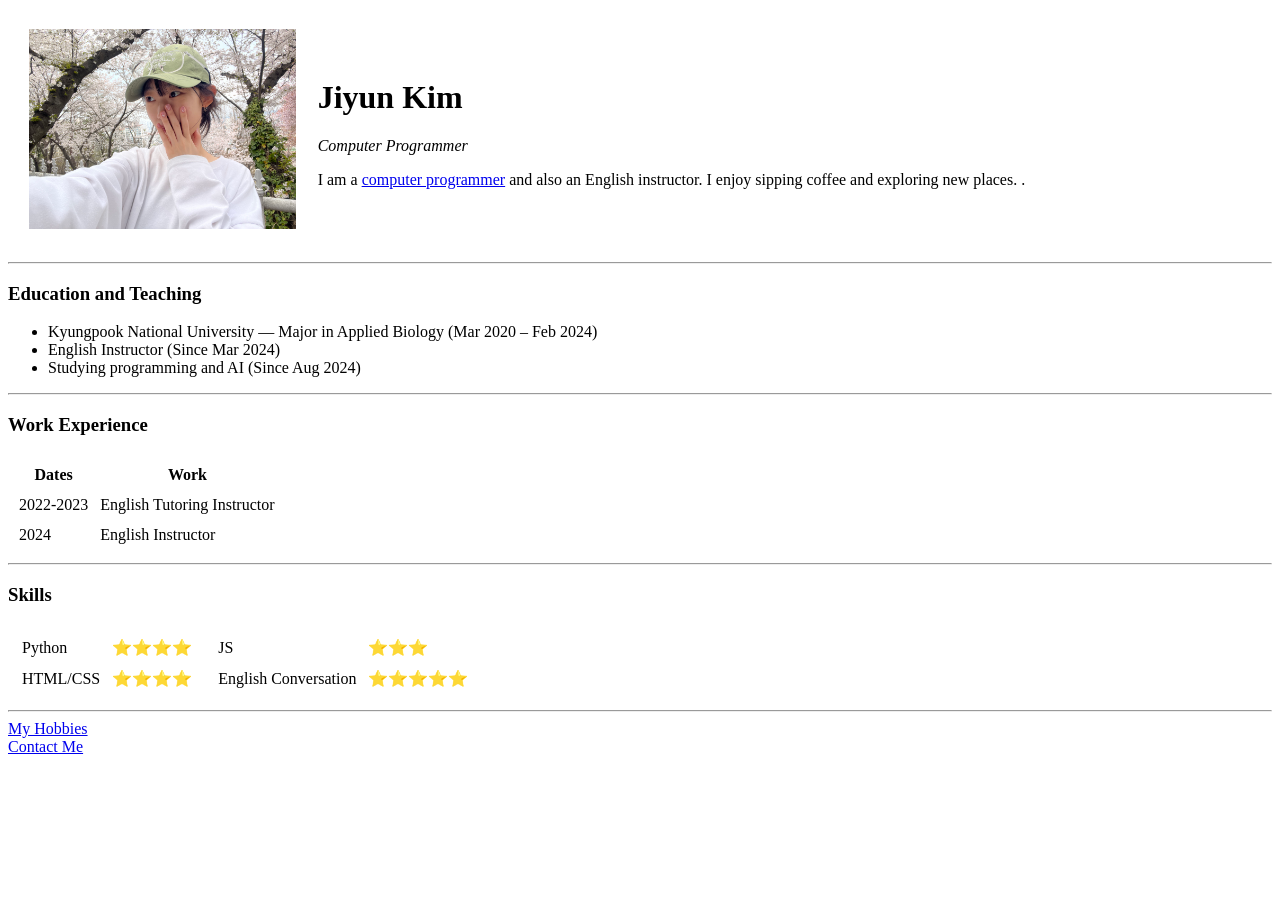
<file: Python_Miniprojects/040_personal_portfolio/index.html>
<!DOCTYPE html>
<html lang="en">
    <head>
        <meta charset="UTF-8">
        <meta name="viewport" content="width=device-width, initial-scale=1.0">
        <title>Jiyun's Personal Site</title>
    </head>
    <body>
        <table cellspacing="20">
            <tr>
                <td> <img src="image.jpg" alt="Jiyun profile photo" height="200px"></td>
                <td> <h1>Jiyun Kim</h1>
                    <p><em>Computer Programmer</em></p>
                    <p>I am a <a href="https://github.com/JIYUN000000/project">computer programmer</a> and also an English instructor. I enjoy sipping coffee and exploring new places. .</p></td>
            </tr>
        </table>
       
       
        <hr>
        <h3><strong>Education and Teaching</strong></h3>
        <ul>
            <li>Kyungpook National University — Major in Applied Biology (Mar 2020 – Feb 2024)</li>
            <li>English Instructor (Since Mar 2024)</li>
            <li>Studying programming and AI (Since Aug 2024)</li>
        </ul>
        <hr>
        <h3>Work Experience</h3>
        <table cellspacing = "10">
            <tr>
                <th>Dates</th>
                <th>Work</th>
            </tr>      
            <tr>
                <td>2022-2023</td>
                <td>English Tutoring Instructor</td>
            </tr>
            <tr>
                <td>2024</td>
                <td>English Instructor</td>
            </tr>
        </table>
        <hr>
        <h3>Skills</h3>
        <table>
            <tr>
                <td>
                    <table cellspacing = "10">
                        <tr>
                            <td>Python</td>
                            <td>⭐⭐⭐⭐</td>
                        </tr>
                        <tr>
                            <td>HTML/CSS</td>
                            <td>⭐⭐⭐⭐</td>
                        </tr>
                    </table>
                </td>
                <td>
                    <table cellspacing = "10">
                        <tr>
                            <td>JS</td>
                            <td>⭐⭐⭐</td>
                        </tr>
                        <tr>
                            <td>English Conversation</td>
                            <td>⭐⭐⭐⭐⭐</td>
                        </tr>
                    </table>
                </td>
            </tr>
        </table>



     
    
        <hr>
        <a href="hobbies.html">My Hobbies</a> <br>
        <a href="contact.html">Contact Me</a>
       

    </body>
</html>
</file>
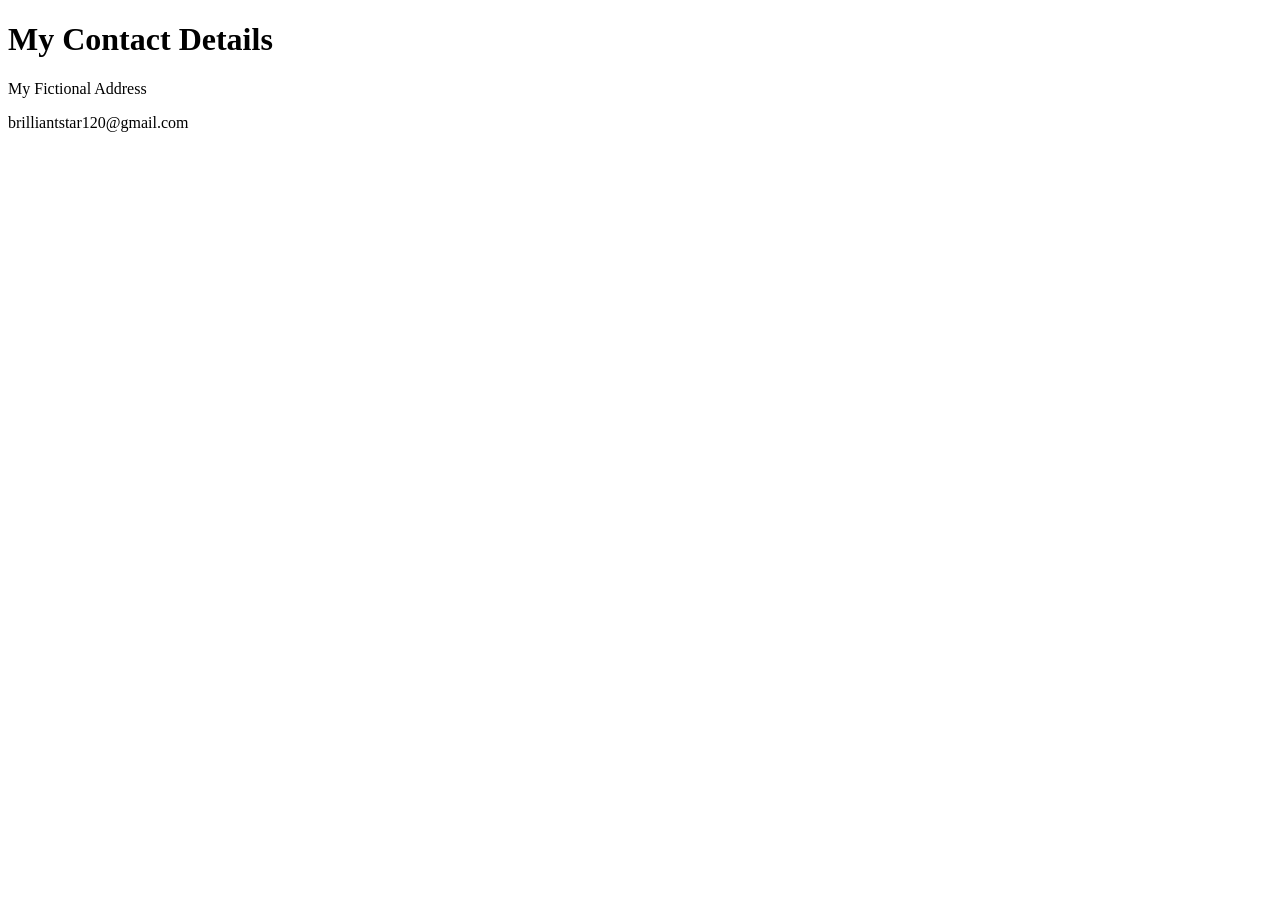
<file: Python_Miniprojects/039_personal_portfolio/contact.html>
<!DOCTYPE html>
<html lang="en">
<head>
    <meta charset="UTF-8">
    <meta name="viewport" content="width=device-width, initial-scale=1.0">
    <title>Contact Me</title>
</head>
<body>
    <h1>My Contact Details</h1>
    <p>My Fictional Address</p>
    <p>brilliantstar120@gmail.com</p>
    
   
</body>
</html>
</file>
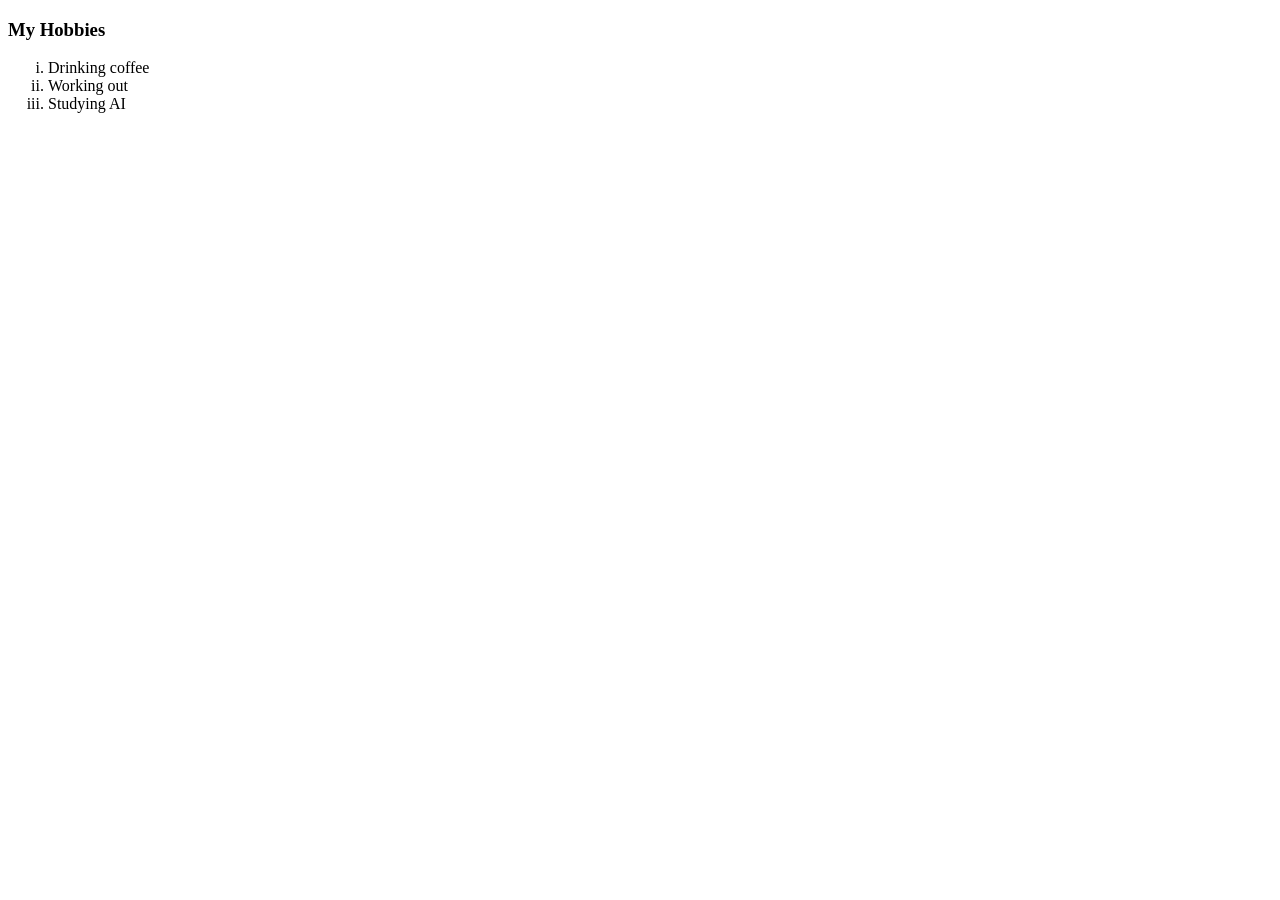
<file: Python_Miniprojects/039_personal_portfolio/hobbies.html>
<!DOCTYPE html>
<html lang="en">
<head>
    <meta charset="UTF-8">
    <meta name="viewport" content="width=device-width, initial-scale=1.0">
    <title>My Hobbies</title>
</head>
<body>
    <h3><strong>My Hobbies</strong></h3>
    <ol type="i">
        <li>Drinking coffee</li>
        <li>Working out</li>
        <li>Studying AI</li>
    </ol>
</body>
</html>
</file>
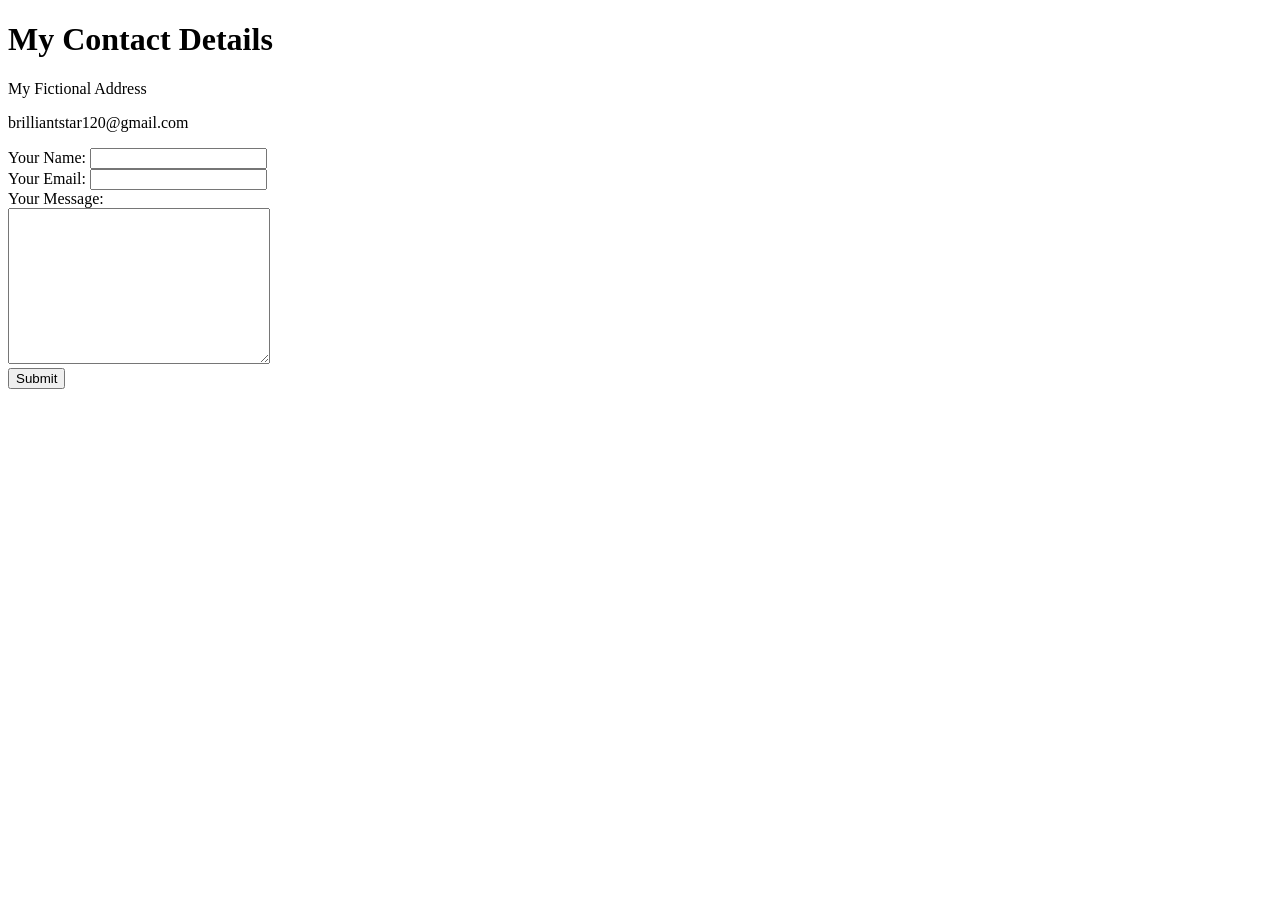
<file: Python_Miniprojects/040_personal_portfolio/contact.html>
<!DOCTYPE html>
<html lang="en">
<head>
    <meta charset="UTF-8">
    <meta name="viewport" content="width=device-width, initial-scale=1.0">
    <title>Contact Me</title>
</head>
<body>
    <h1>My Contact Details</h1>
    <p>My Fictional Address</p>
    <p>brilliantstar120@gmail.com</p>

    <form action="mailto:jy59915@naver.com" method="post" enctype="text/plain">
        <label>Your Name:</label>
        <input type="text" name="yourName"><br>
        <label>Your Email:</label>
        <input type="email" name="yourEmail"> <br>
        <label>Your Message:</label> <br>
        <textarea name="yourMessage" rows="10" cols="30"></textarea> <br>
        <input type="submit">
    </form>
</body>
</html>
</file>
